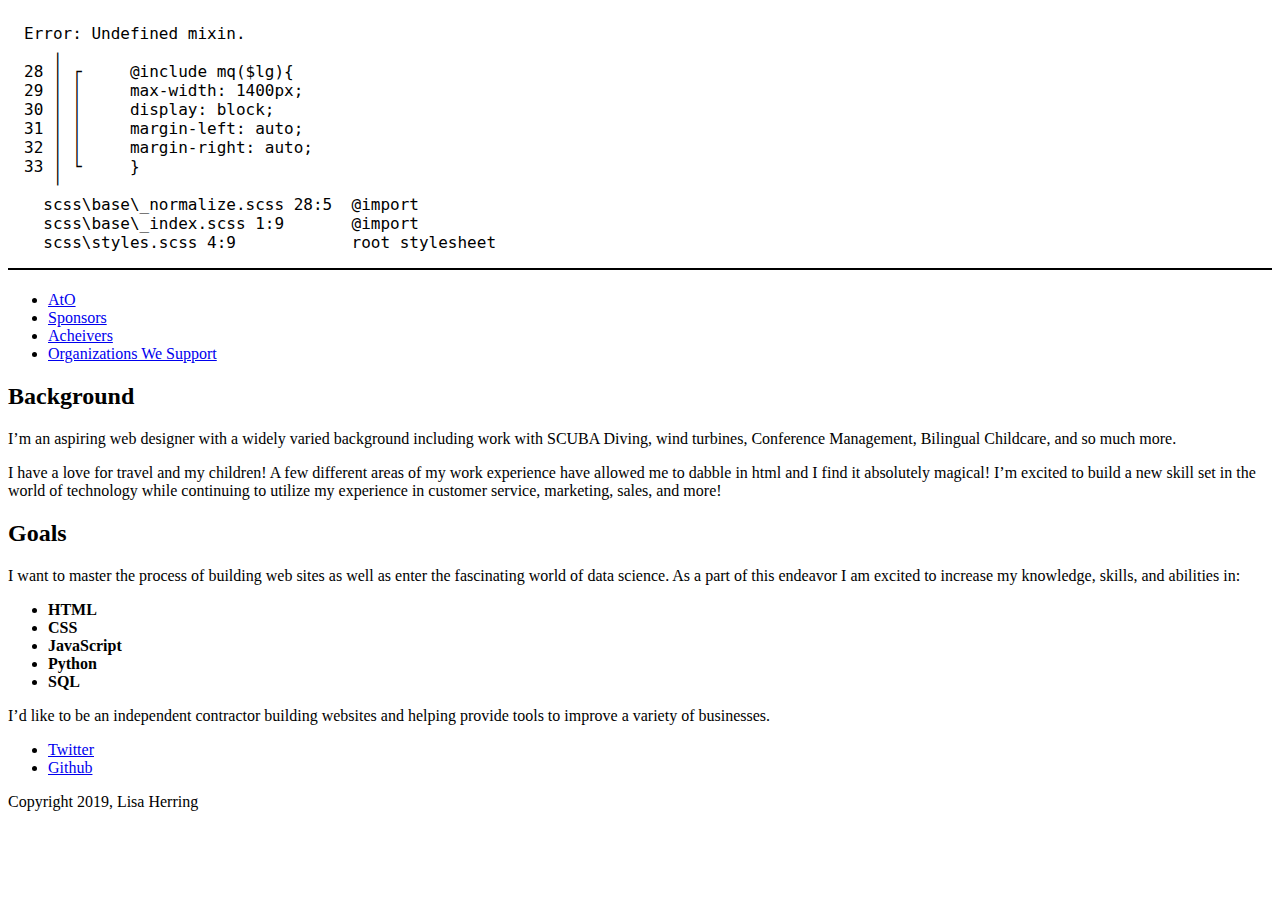
<file: AtO-master/index.html>
<!doctype html>
<html lang="en">

<head>
  <meta charset="utf-8">
  <title>Access to Opportunity</title>
  <meta name="viewport" content="width=device-width, initial-scale=1">
  <link rel="stylesheet" href="css/styles.css">
</head>

<body>

  <header class="main-header">
  <h1 class="name" href="images/ato_logo.png" alt="Access to Opportunity logo, white font divided by green horizontal line with curl and arrow facing up on far right."></h1>
  <nav class="main-nav">
      <ul class="nav">
        <li><a href="index.html">AtO</a></li>
        <li><a href="sponsors.html">Sponsors</a></li>
        <li><a href="acheivers.html">Acheivers</a></li>
        <li><a href="orgs.html">Organizations We Support</a></li>
      </ul>
  </nav>
</header>


    <main class="flex">
      <div class="card">
        <h2>Background</h2>
        <p>I’m an aspiring web designer with a widely varied background including work with SCUBA Diving, wind turbines, Conference Management, Bilingual Childcare, and so much more.</p>
        <p>I have a love for travel and my children!  A few different areas of my work experience have allowed me to dabble in html and I find it absolutely magical! I’m excited to build a new skill set in the world of technology while continuing to utilize my experience in customer service, marketing, sales, and more!</p>
      </div> 

      <section class="card">
        <h2>Goals</h2>
        <p>I want to master the process of building web sites as well as enter the fascinating world of data science.  As a part of this endeavor I am excited to increase my knowledge, skills, and abilities in:</p>
        <ul class="skills">
          <li><strong>HTML</strong></li>
          <li><strong>CSS</strong></li>
          <li><strong>JavaScript</strong></li>
          <li><strong>Python</strong></li>
          <li><strong>SQL</strong></li>
        </ul>
        <p>I’d like to be an independent contractor building websites and helping provide tools to improve a variety of businesses.</p>
      </section> 



  </main>
  <footer>
    <ul>
      <li><a href="https://twitter.com/AngelisaHerring" target="_blank" class="social twitter">Twitter</a></li>
      <!-- <li><a href="#" class="social linkedin">LinkedIn</a></li> -->
      <li><a href="https://github.com/angelfish2510/" target="_blank" class="social github">Github</a></li>
    </ul>
    <p class="copyright">Copyright 2019, Lisa Herring</p>
  </footer>
</body>

</html>
</file>
<file: AtO-master/css/styles.css>
/* Error: Undefined mixin.
 *    ,
 * 28 | /     @include mq($lg){
 * 29 | |     max-width: 1400px;
 * 30 | |     display: block;
 * 31 | |     margin-left: auto;
 * 32 | |     margin-right: auto;
 * 33 | \     }
 *    '
 *   scss\base\_normalize.scss 28:5  @import
 *   scss\base\_index.scss 1:9       @import
 *   scss\styles.scss 4:9            root stylesheet */

body::before {
  font-family: "Source Code Pro", "SF Mono", Monaco, Inconsolata, "Fira Mono",
      "Droid Sans Mono", monospace, monospace;
  white-space: pre;
  display: block;
  padding: 1em;
  margin-bottom: 1em;
  border-bottom: 2px solid black;
  content: "Error: Undefined mixin.\a    \2577 \a 28 \2502  \250c      @include mq($lg){\a 29 \2502  \2502      max-width: 1400px;\a 30 \2502  \2502      display: block;\a 31 \2502  \2502      margin-left: auto;\a 32 \2502  \2502      margin-right: auto;\a 33 \2502  \2514      }\a    \2575 \a   scss\\base\\_normalize.scss 28:5  @import\a   scss\\base\\_index.scss 1:9       @import\a   scss\\styles.scss 4:9            root stylesheet";
}
</file>
